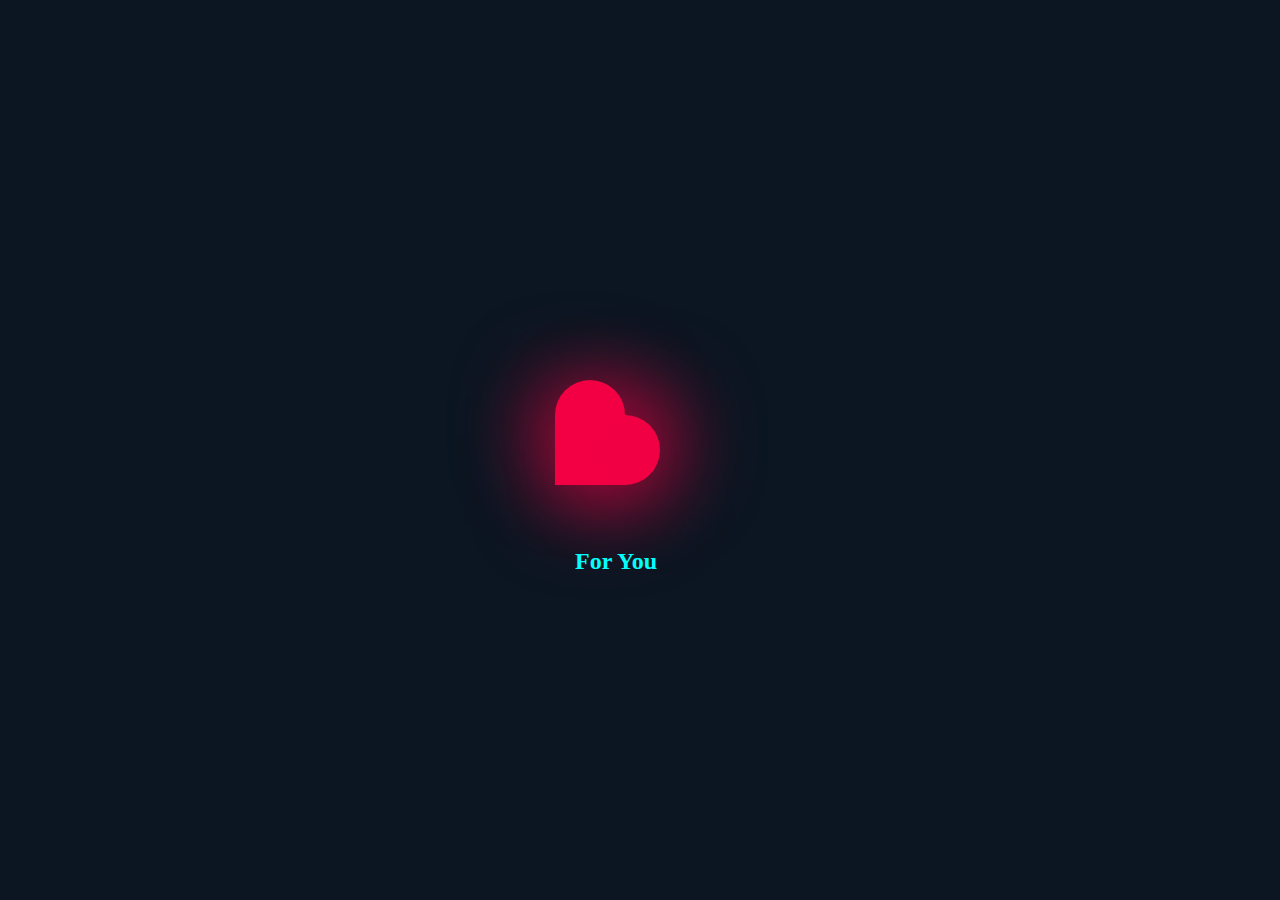
<file: index.html>
<!DOCTYPE html>
<html lang="en">
<head>
    <meta charset="UTF-8">
    <meta name="viewport" content="width=device-width, initial-scale=1.0">
    <title>Mi niña❤️✨</title>
    <link rel="stylesheet" href="style.css">

</head>


<body>
    
    <div class="heart" >

    </a></div>
    

    
    
    
    <a class="texto" href="juego2.html"><h2 >For You</h2></a>
   

    
   

    <script src="script.js"></script>
    
</body>
</html>
</file>
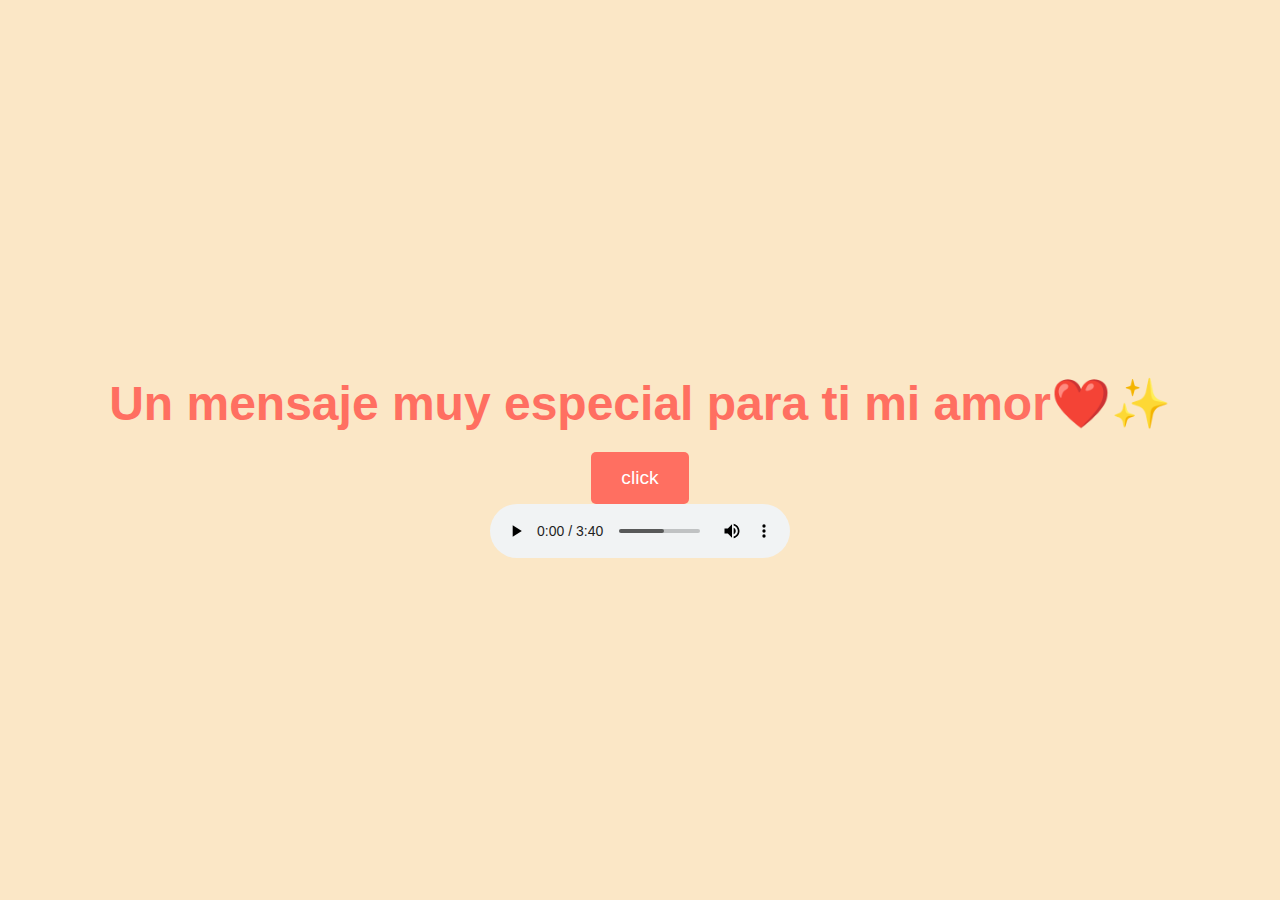
<file: Juego3.html>
<!DOCTYPE html>
<html lang="en">
<head>
    <meta charset="UTF-8">
    <meta name="viewport" content="width=device-width, initial-scale=1.0">
    <title>Mi niña❤️✨</title>
    <style>
        body {
            font-family: 'Arial', sans-serif;
            background-color: #fbe7c6;
            display: flex;
            flex-direction: column;
            justify-content: center;
            align-items: center;
            height: 100vh;
            margin: 0;
        }

        h1 {
            color: #ff6f61;
            font-size: 3em;
            margin-bottom: 20px;
            text-align: center;
        }

        #message {
            display: none;
            font-size: 1.5em;
            color: #333;
            padding: 20px;
            border: 2px solid #ff6f61;
            border-radius: 10px;
            background-color: #fff;
            text-align: center;
            max-width: 400px;
            box-shadow: 0 0 20px rgba(0, 0, 0, 0.1);
            transition: all 0.3s ease-in-out;
        }

        button {
            background-color: #ff6f61;
            color: white;
            border: none;
            padding: 15px 30px;
            font-size: 1.2em;
            border-radius: 5px;
            cursor: pointer;
            transition: background-color 0.3s ease-in-out;
        }

        button:hover {
            background-color: #ff4040;
        }

        .fade-in {
            opacity: 1;
            transform: translateY(0);
        }
    </style>
</head>

<body>
    <h1>Un mensaje muy especial para ti mi amor❤️✨</h1>

    <button onclick="showMessage()">click</button>

    <div id="message">
        <p>Siempre has sido una persona increíble y especial, y hoy quiero recordarte lo valiosa que eres para mí. No hay un solo día en el que no me sienta agradecido por tenerte en mi vida. Tu luz, tu esencia, tu forma de ser hacen que cada momento a tu lado sea único y maravilloso.

            Gracias por ser tú, por llenar mis días de alegría, por regalarme tu amor y tu presencia. Eres mi mayor tesoro y la razón por la que sonrío cada día.</p>
        <p>MI NIÑA💖</p>
    </div>

    <script>
        function showMessage() {
            const message = document.getElementById("message");
            message.style.display = "block";
            setTimeout(function() {
                message.classList.add("fade-in");
            }, 100);
        }
    </script>
    <audio controls autoplay loop>
        <source src="RÃ_o_Roma_-_TÃº_me_cambiaste_la_vida_(Letra)_[_YouConvert.net_].mp3"></audio>
</body>
</html>
</file>
<file: style.css>
body{
    margin: 0;
    padding: 0;
    background-color: #0b1622;
    height: 100vh;
    display: flex;
    justify-content: center;
    align-items: center;
}

.ven{
    position: absolute;
    color: aliceblue;
}

.heart{
    height: 70px;
    width: 70px;
    background-color: #f20044;
    position: relative;
    box-shadow: 10px 10px 90px #f20044;
    animation: animHeart .6s linear infinite;
}

@keyframes animHeart{
    0%{
        transform: rotate(-45deg) scale(1.07);
    }

    80%{
        transform: rotate(-45deg) scale(1);
    }

    100%{
        transform: rotate(-45deg); scale: (.8);
    }

}

.heart::before{
    content: '';
    position: absolute;
    height: 70px;
    width: 70px;
    background-color: #f20044;
    box-shadow: -10px 10px 90px #f20044;
    top: -50%;
    border-radius: 50%;
}

.heart::after{
    content: '';
    position: absolute;
    box-shadow: 10px -10px 90px #f20044;
    height: 70px;
    width: 70px;
    background-color: #f20044;
    right: -50%;
    border-radius: 50%;
}

.texto{
    text-decoration: none;
    color:aqua;
    height: 100px;
    width: 100px;
    position: relative;
    margin-top: 20%;
    right: 3.9%;
}
</file>
